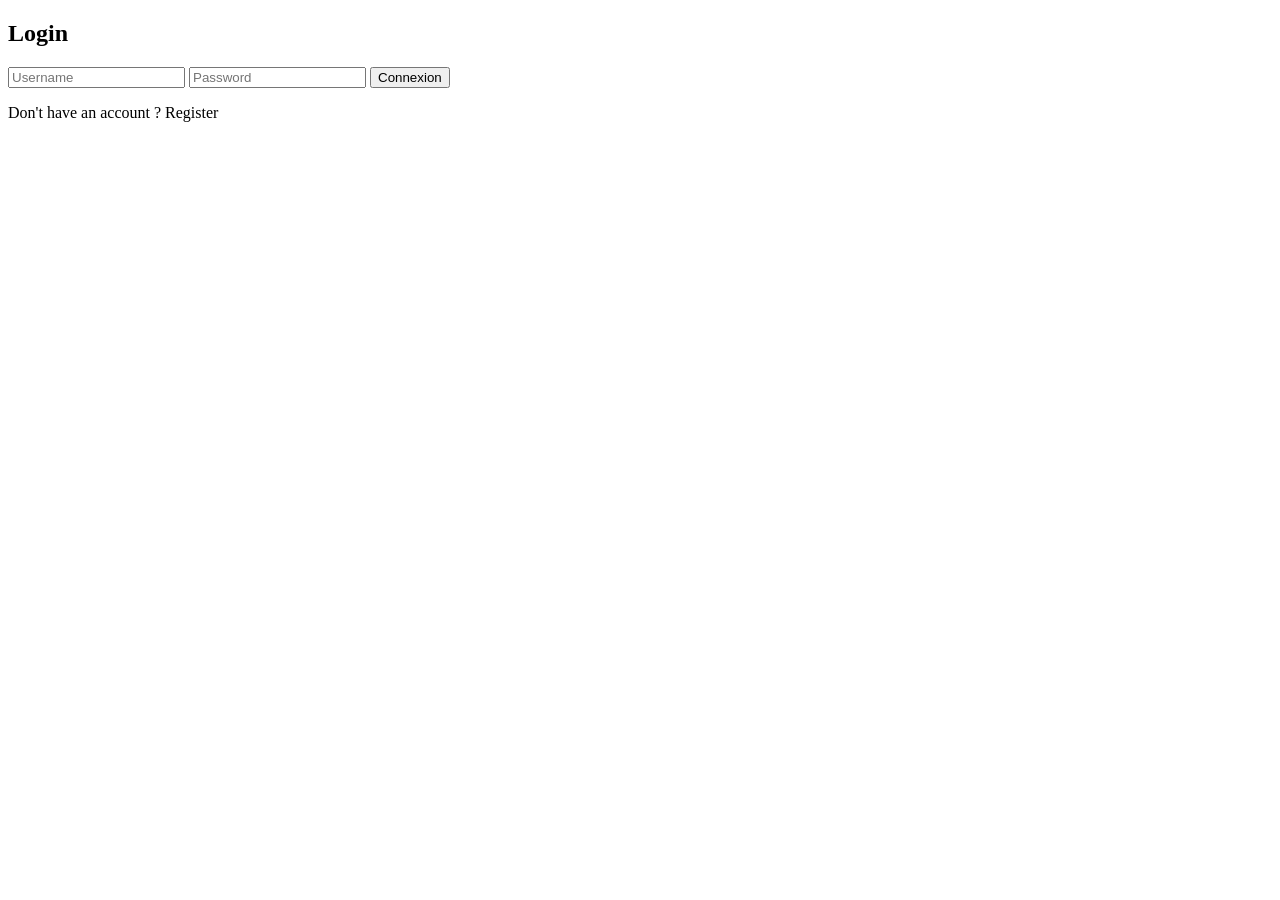
<file: src/main/resources/templates/index.html>
<!DOCTYPE html>
<html xmlns:th="http://www.thymeleaf.org">
<head>
    <meta charset="UTF-8">
    <link rel="stylesheet" th:href="@{/css/index.css}">
    <title>Login</title>
</head>
<body>

<div class="card">
    <h2>Login</h2>

    <form th:action="@{/login}" method="post" th:object="${user}">
        <input type="hidden" th:name="${_csrf.parameterName}" th:value="${_csrf.token}" />
        <input type="text" name="username" th:field="${user.email}" placeholder="Username" required>
        <input type="password" name="password" th:field="${user.password}" placeholder="Password" required>

        <button type="submit">Connexion</button>
    </form>

    <p class="message">
        Don't have an account ?
        <a th:href="@{/register}">Register</a>
    </p>
</div>

</body>
</html>
</file>
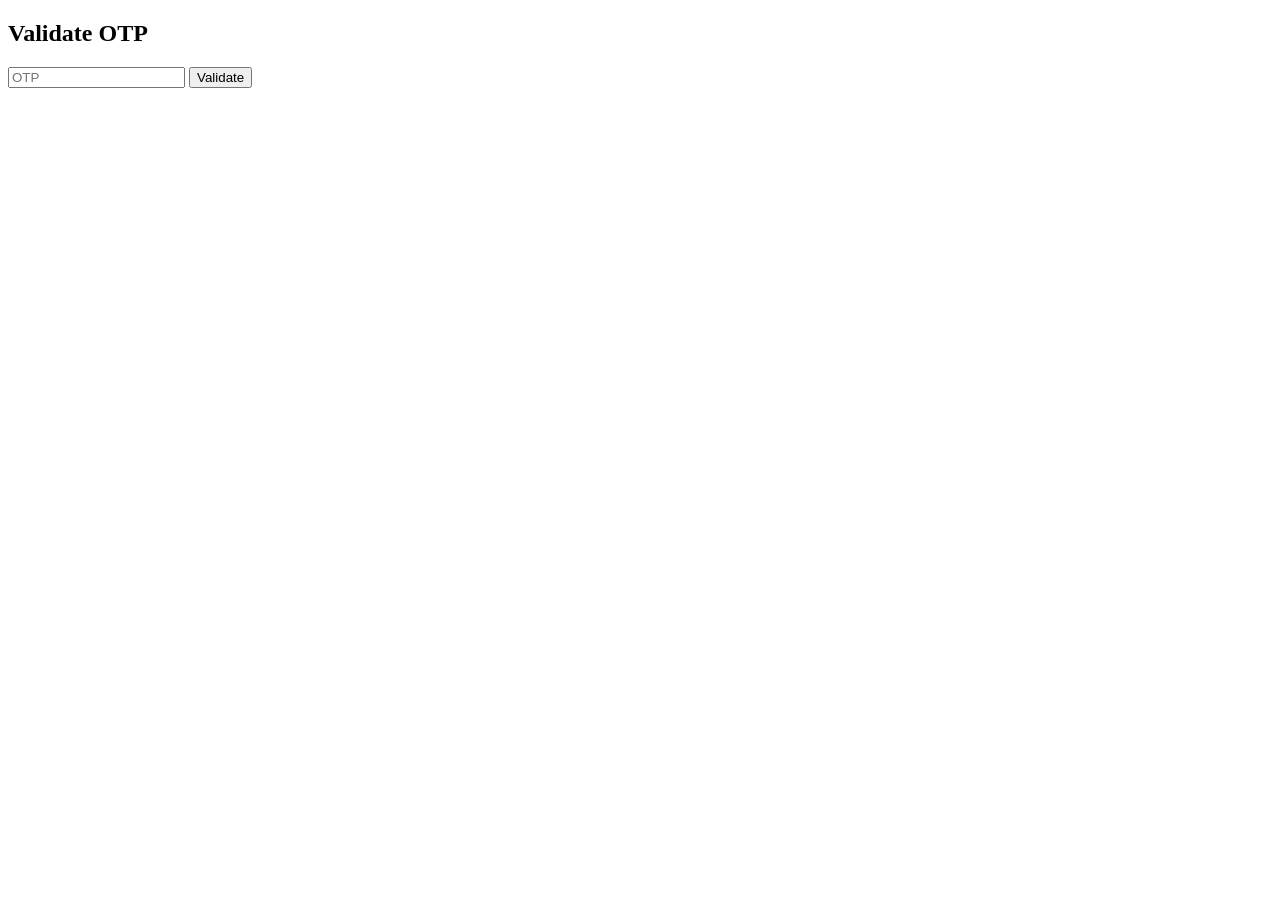
<file: src/main/resources/templates/otp.html>
<!DOCTYPE html>
<html xmlns:th="http://www.thymeleaf.org" lang="en">
<head>
    <meta charset="UTF-8">
    <title>Validate OTP</title>
    <link rel="stylesheet" th:href="@{/css/index.css}">
</head>
<body>
<div class="card">
    <h2>Validate OTP</h2>

    <form th:action="@{/validateOTP}" method="post">
        <input type="hidden" th:name="${_csrf.parameterName}" th:value="${_csrf.token}" />
        <input type="hidden" name="challengeId" th:value="${challengeId}">
        <input type="number" name="otp" placeholder="OTP" required>

        <button type="submit">Validate</button>
    </form>

</div>

</body>
</html>
</file>
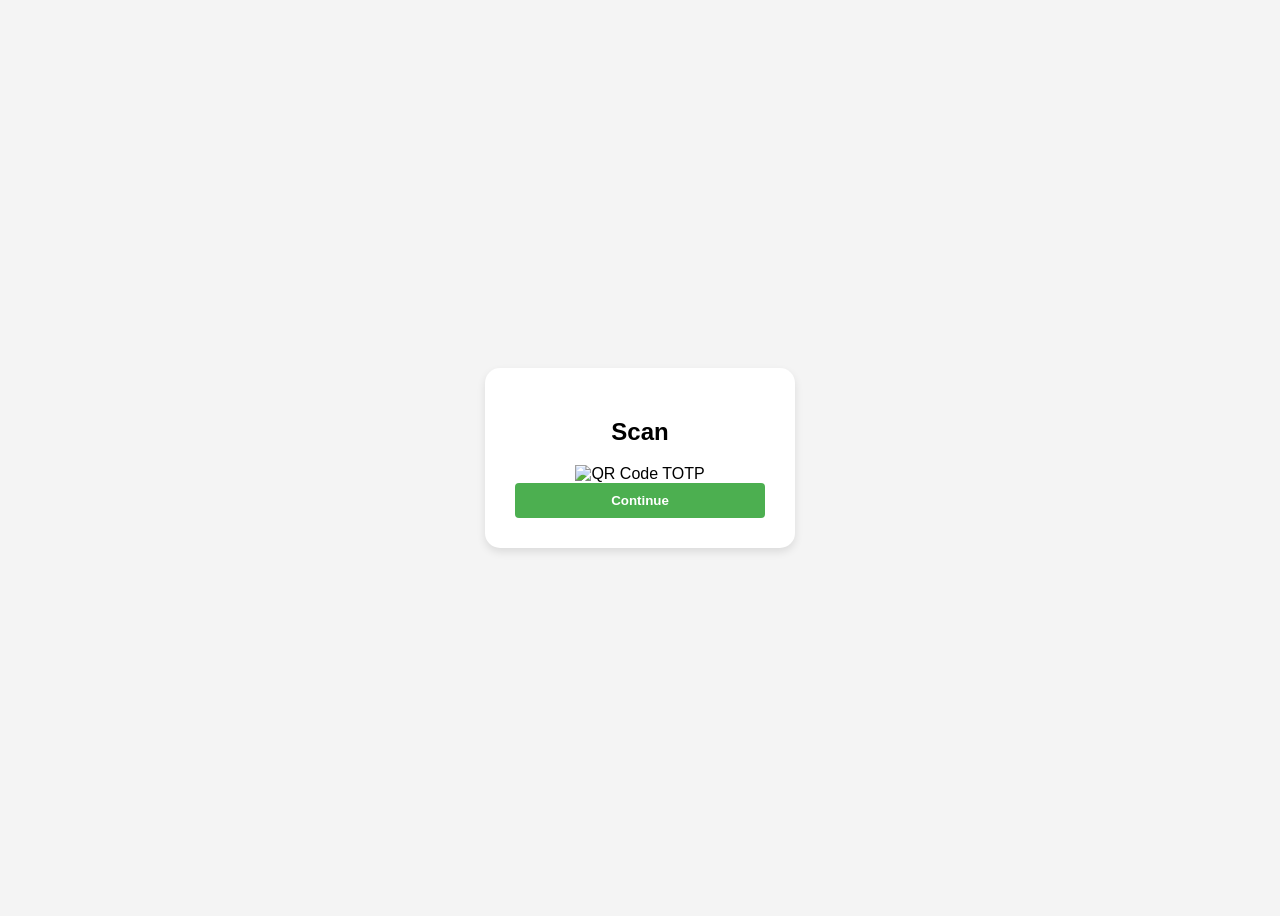
<file: src/main/resources/templates/qrcode.html>
<!DOCTYPE html>
<html xmlns:th="http://www.thymeleaf.org" lang="en">
<head>
    <meta charset="UTF-8">
    <title>Profil</title>
    <style>
        body {
            font-family: Arial, sans-serif;
            background-color: #f4f4f4;
            display: flex;
            justify-content: center;
            align-items: center;
            height: 100vh;
        }

        .profile-card {
            background-color: #fff;
            padding: 30px;
            border-radius: 15px;
            box-shadow: 0 4px 8px rgba(0,0,0,0.1);
            text-align: center;
            width: 250px;
        }

        button {
            width: 100%;
            padding: 10px;
            background: #4CAF50;
            border: none;
            color: white;
            font-weight: bold;
            border-radius: 4px;
            cursor: pointer;
        }
    </style>
</head>
<body>
<div class="profile-card">
    <h2>Scan</h2>
    <img th:src="'data:image/png;base64,' + ${qrCode}" alt="QR Code TOTP"/>
    <form th:action="@{/logout}" method="post">
        <input type="hidden" th:name="${_csrf.parameterName}" th:value="${_csrf.token}" />
        <button type="submit">Continue</button>
    </form>
</div>
</body>
</html>
</file>
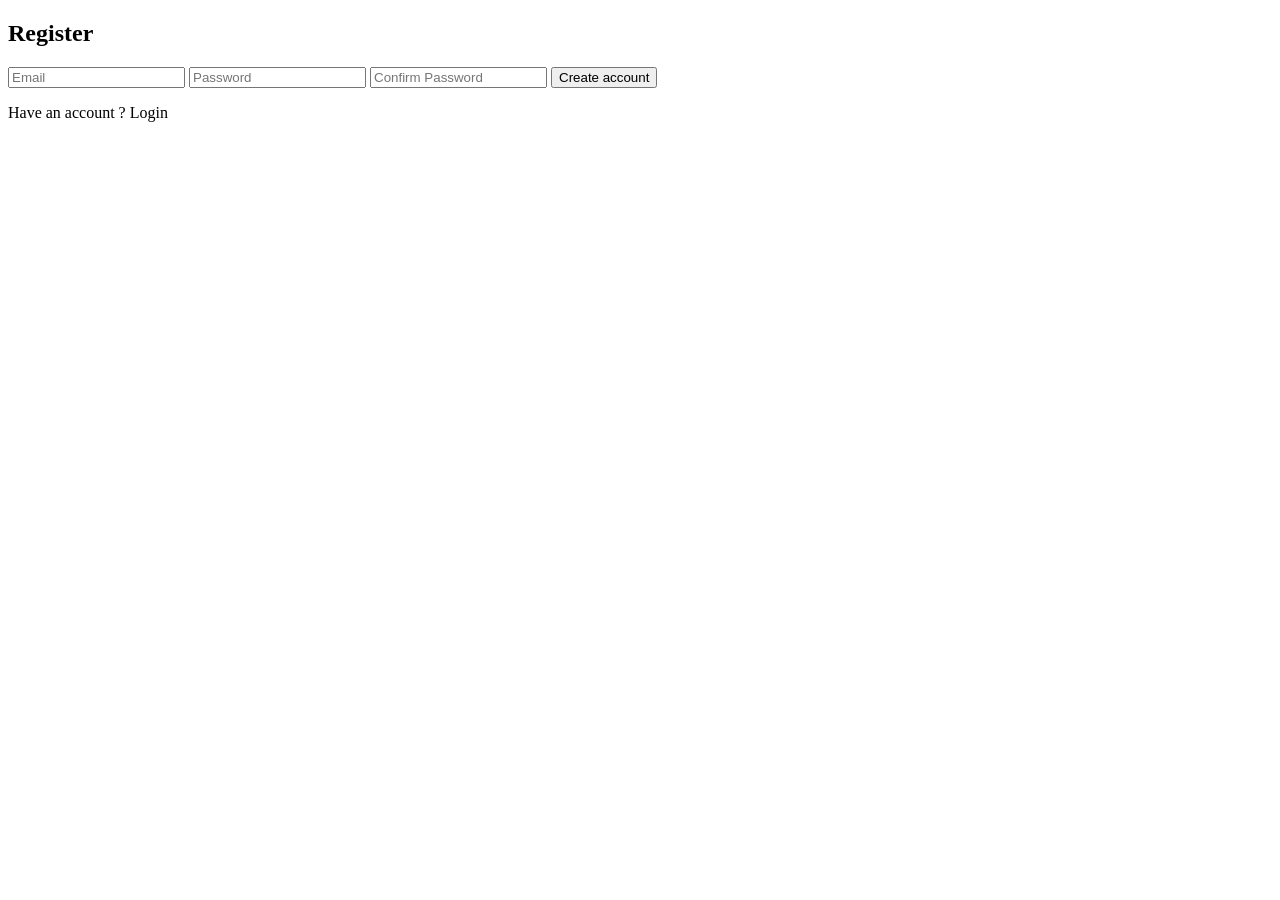
<file: src/main/resources/templates/register.html>
<!DOCTYPE html>
<html xmlns:th="http://www.thymeleaf.org">
<head>
    <meta charset="UTF-8">
    <link rel="stylesheet" th:href="@{/css/index.css}">
    <title>Register</title>
</head>
<body>

<div class="card">
    <h2>Register</h2>

    <form th:action="@{/register}" method="post" th:object="${user}">
        <input type="hidden" th:name="${_csrf.parameterName}" th:value="${_csrf.token}" />
        <input type="email" th:field="${user.email}"  placeholder="Email" required>
        <input type="password" th:field="${user.password}" placeholder="Password" required>
        <input type="password" placeholder="Confirm Password" required>

        <button type="submit">Create account</button>
    </form>

    <p class="message">
        Have an account ?
        <a th:href="@{/}">Login</a>
    </p>
</div>

<script>
    const form = document.querySelector("form");
    const password = document.querySelector("input[name='password']");
    const confirm = document.querySelector("input[name='confirmPassword']");

    form.addEventListener("submit", function (e) {
        if (password.value !== confirm.value) {
            e.preventDefault();
            alert("Passwords do not match");
        }
    });
</script>

</body>
</html>
</file>
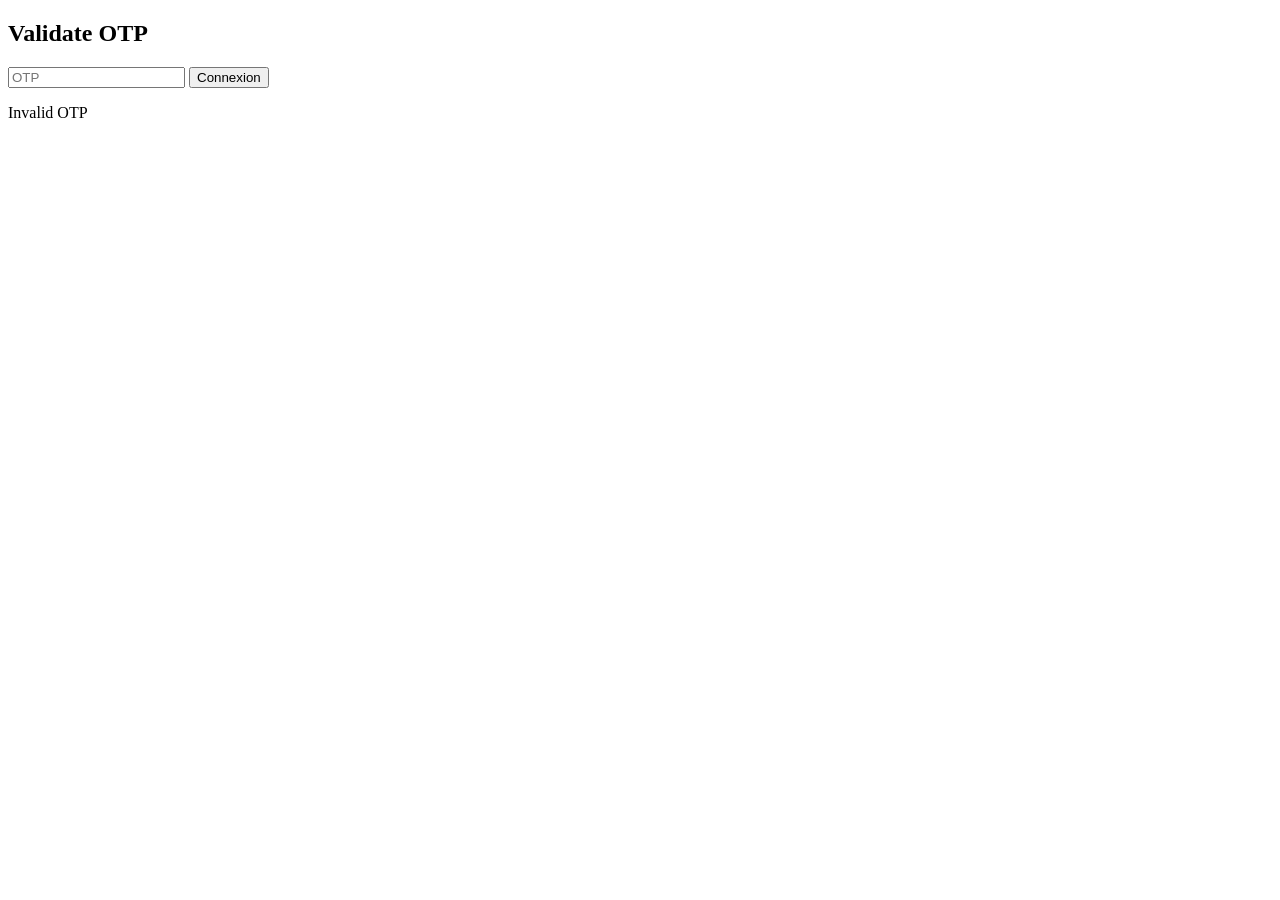
<file: src/main/resources/templates/validateotp.html>
<!DOCTYPE html>
<html lang="en">
<head>
    <meta charset="UTF-8">
    <title>Validate OTP</title>
    <link rel="stylesheet" th:href="@{/css/index.css}">
</head>
<body>
<div class="card">
    <h2>Validate OTP</h2>

    <form th:action="@{/validateOTP}" method="post">
        <input type="number" name="otp" placeholder="OTP" required>

        <button type="submit">Connexion</button>
    </form>

    <p th:if="${param.error}" class="message error">
        Invalid OTP
    </p>
</div>

</body>
</html>
</file>
